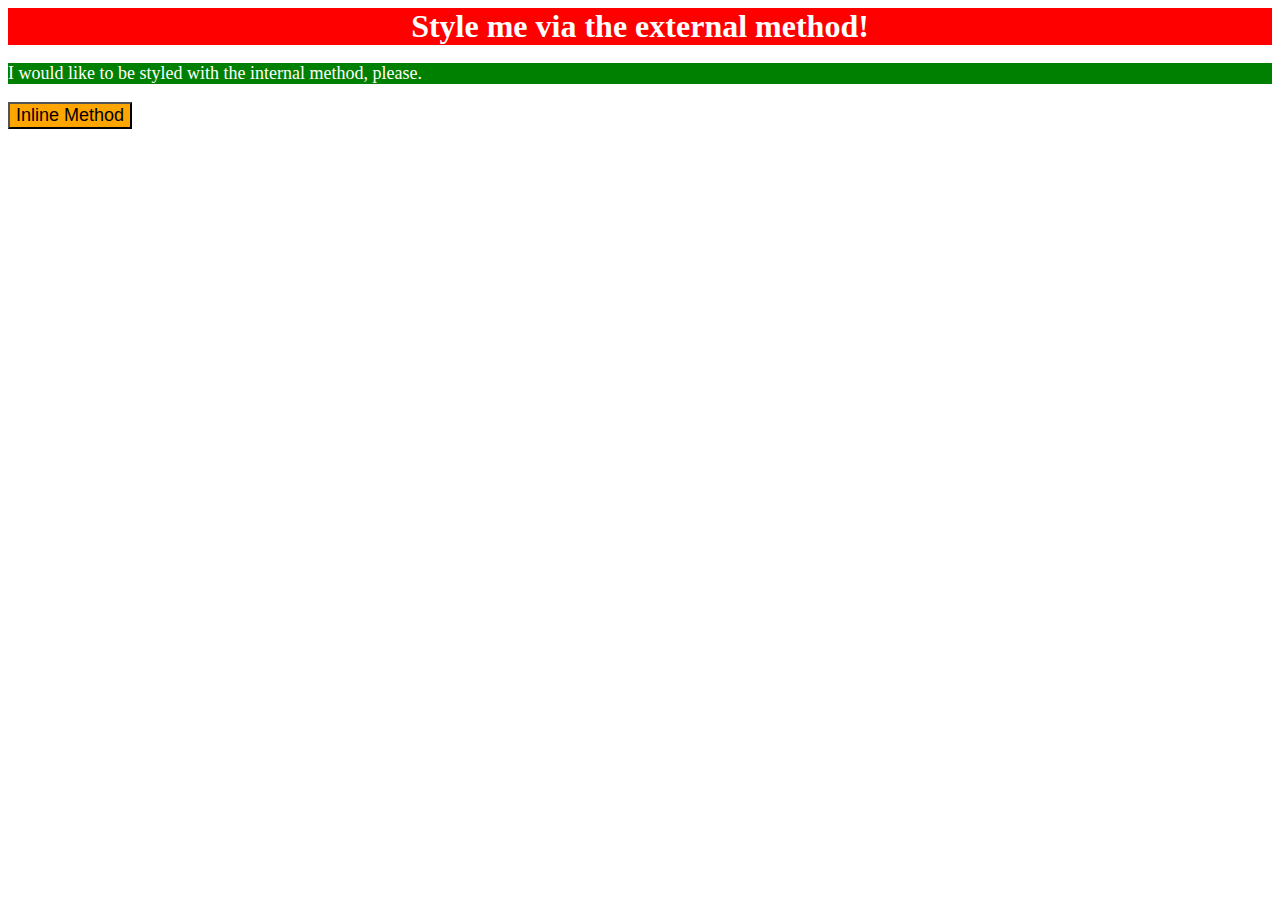
<file: exercise_1/index.html>
<!DOCTYPE html>
<html lang="en">
<head>
    <meta charset="UTF-8">
    <link rel="stylesheet" href="styles.css">
    <title>CSS Exercise 1</title>
    <style>
        p {
            background-color: green;
            color: white;
            font-size: 18px;
        }
    </style>
</head>
<body>
    <div>Style me via the external method!</div>
    <p>I would like to be styled with the internal method, please.</p>
    <button style="background-color: orange; font-size: 18px;">Inline Method</button>
</body>
</html>
</file>
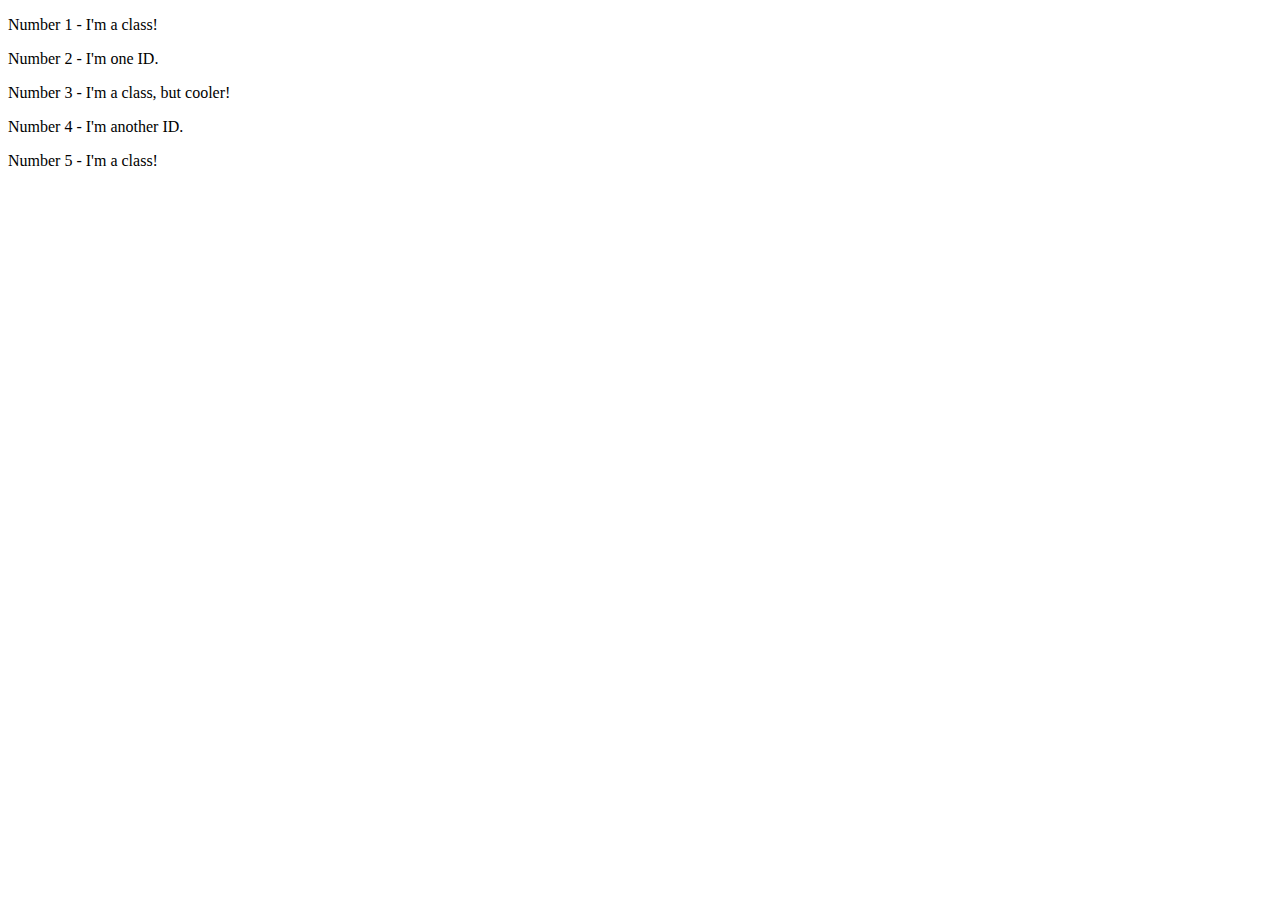
<file: exercise_2/index.html>
<!DOCTYPE html>
<html lang="en">
    <head>
        <meta charset="UTF-8">
        <title>Exercise 2</title>
        <link rel="stylesheet" href="styles.css">
    </head>
<body>
    <p>Number 1 - I'm a class!</p>
    <div>Number 2 - I'm one ID.</div>
    <p>Number 3 - I'm a class, but cooler!</p>
    <div>Number 4 - I'm another ID.</div>
    <p>Number 5 - I'm a class!</p>
</html>
</file>
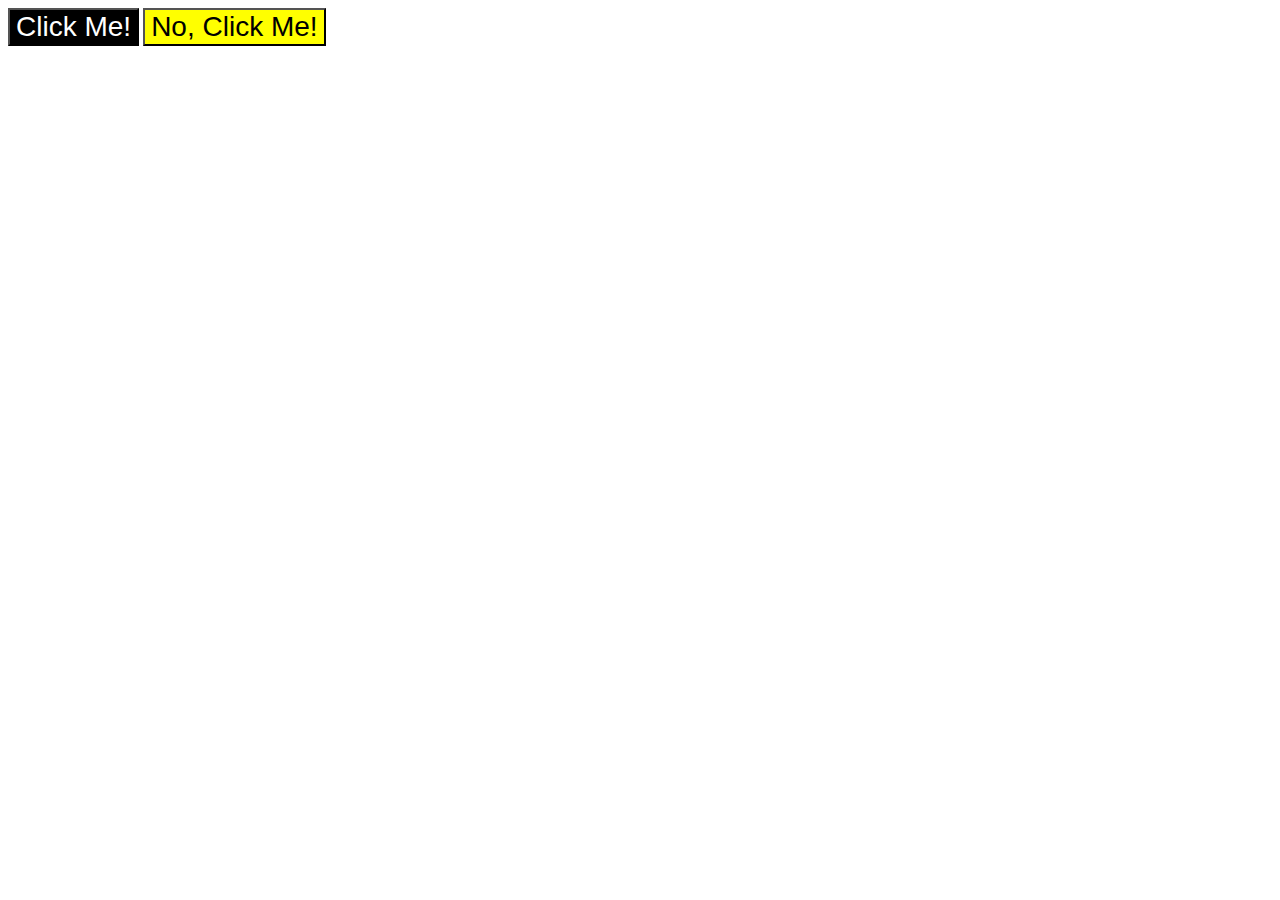
<file: exercise_3/index.html>
<!DOCTYPE html>
<html lang="en">
    <head>
        <meta charset="UTF-8">
        <title>Exercise number 3</title>
        <link rel="stylesheet" href="styles.css">
    </head>
    <body>
        <button class="firstButton">Click Me!</button>
        <button class="secondButton">No, Click Me!</button>
    </body>
</html>
</file>
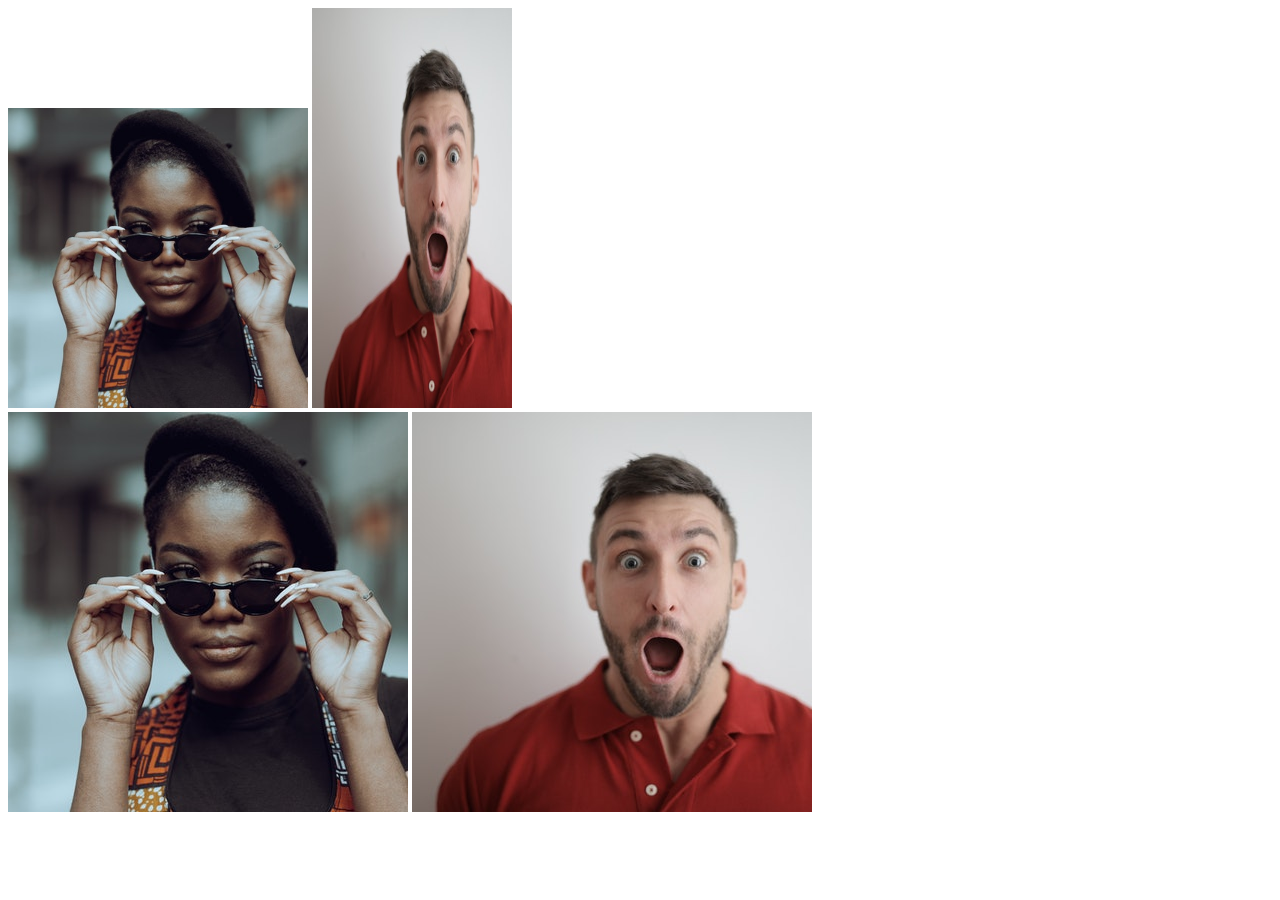
<file: exercise_4/index.html>
<!DOCTYPE html>
<html lang="en">
  <head>
    <meta charset="UTF-8">
    <meta http-equiv="X-UA-Compatible" content="IE=edge">
    <meta name="viewport" content="width=device-width, initial-scale=1.0">
    <title>Chaining Selectors</title>
    <link rel="stylesheet" href="styles.css">
  </head>
  <body>
    <!-- Check image source path. Review Foundations lesson - Links and Images -->
    <!-- Use the classes BELOW this line -->
    <div>
      <img class="avatar proportioned" src="./images/pexels-katho-mutodo-8434791.jpg" alt="Woman with glasses">
      <img class="avatar distorted" src="./images/pexels-andrea-piacquadio-3777931.jpg" alt="Man with surprised expression">
    </div>
    <!-- Use the classes ABOVE this line -->
    <div>
      <img class="original proportioned" src="./images/pexels-katho-mutodo-8434791.jpg" alt="Woman with glasses">
      <img class="original distorted" src="./images/pexels-andrea-piacquadio-3777931.jpg" alt="Man with surprised expression">
    </div>
  </body>
</html>
</file>
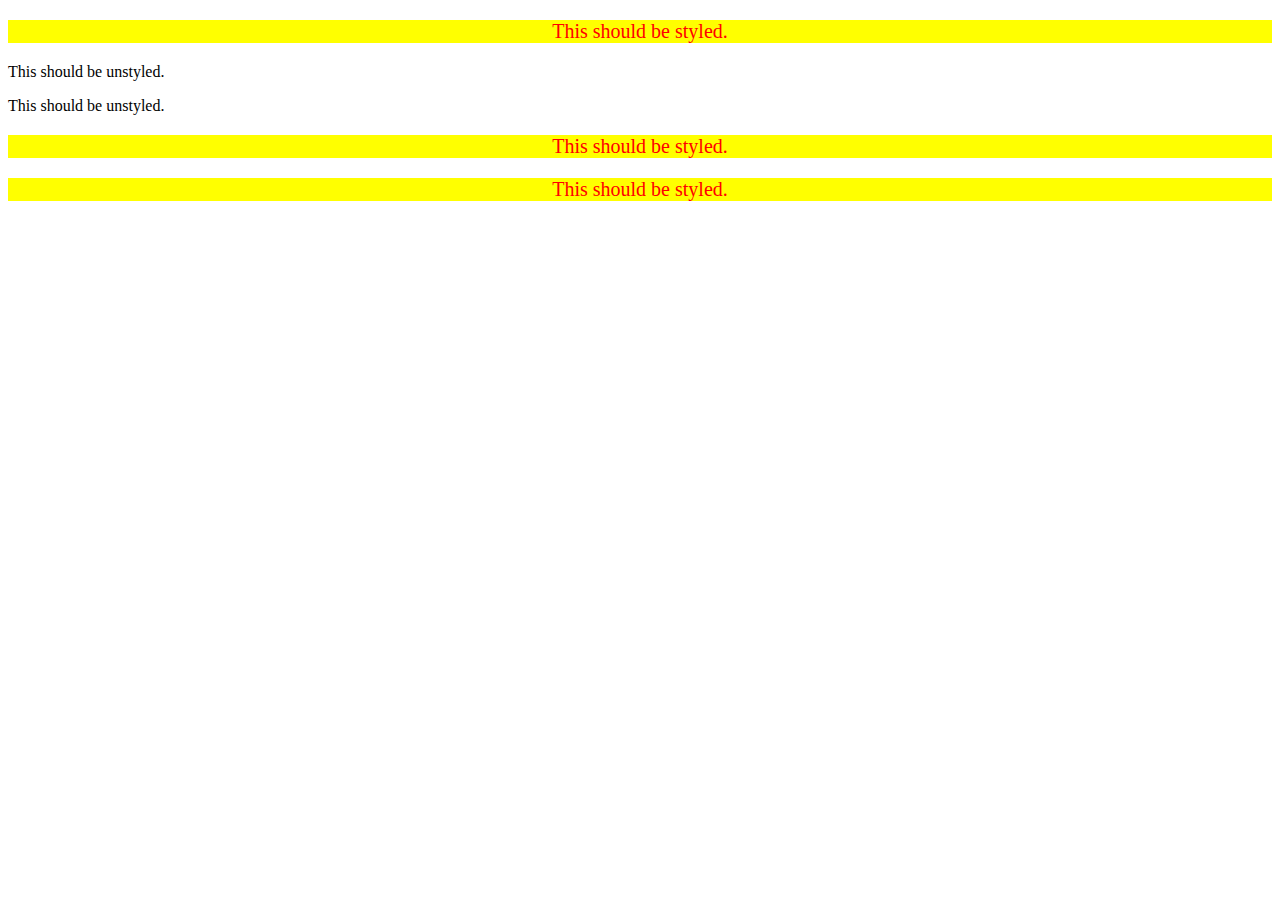
<file: exercise_5/index.html>
<!DOCTYPE html>
<html lang="en">
  <head>
    <meta charset="UTF-8">
    <meta http-equiv="X-UA-Compatible" content="IE=edge">
    <meta name="viewport" content="width=device-width, initial-scale=1.0">
    <title>Descendant Combinator</title>
    <link rel="stylesheet" href="styles.css">
  </head>
  <body>
    <div class="container">
      <p class="text">This should be styled.</p>
    </div>
    <p class="text">This should be unstyled.</p>
    <p class="text">This should be unstyled.</p>
    <div class="container">
      <p class="text">This should be styled.</p>
      <p class="text">This should be styled.</p>
    </div>
  </body>
</html>
</file>
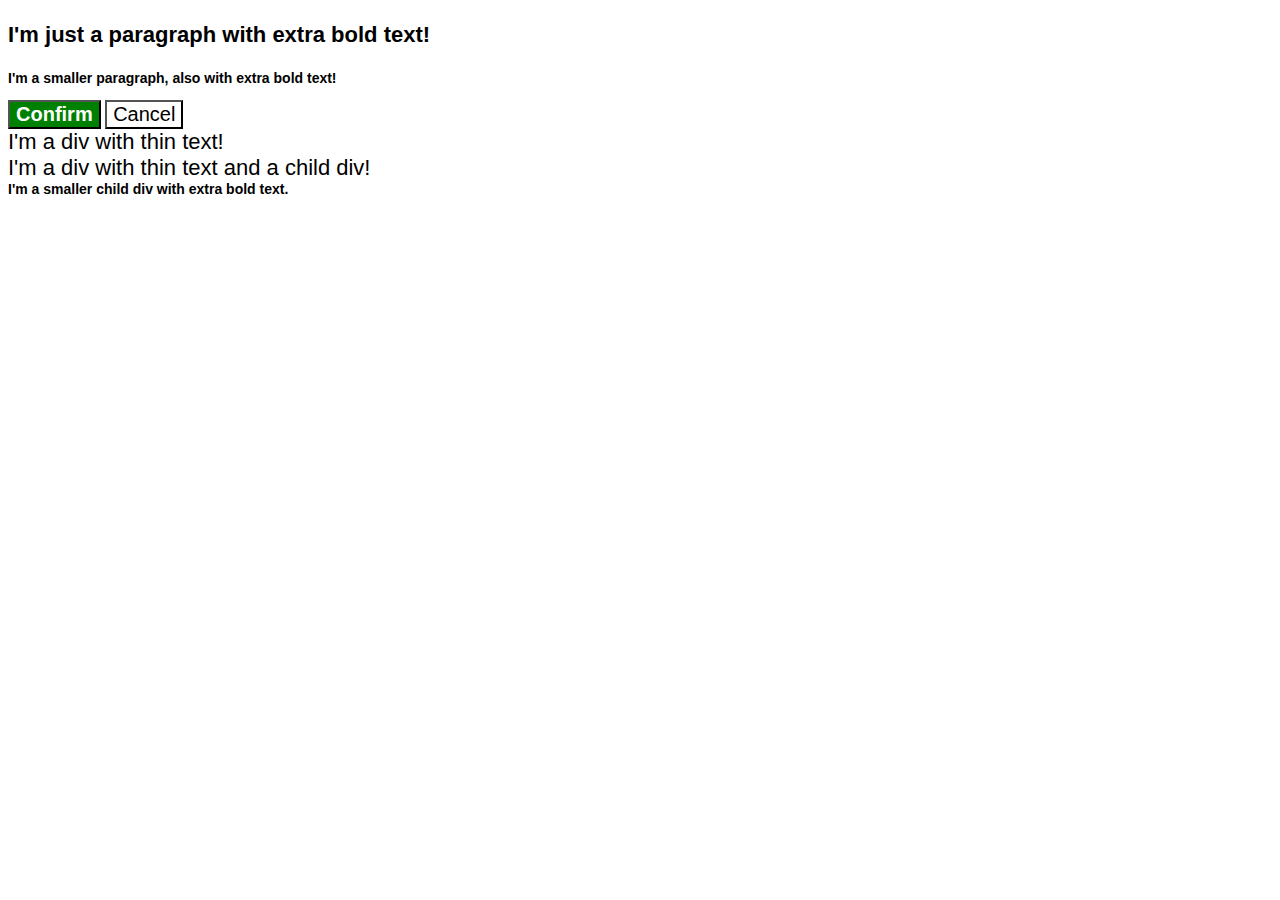
<file: exercise_6/index.html>
<!DOCTYPE html>
<html lang="en">
  <head>
    <meta charset="UTF-8">
    <meta http-equiv="X-UA-Compatible" content="IE=edge">
    <meta name="viewport" content="width=device-width, initial-scale=1.0">
    <title>Fix the Cascade</title>
    <link rel="stylesheet" href="styles.css">
  </head>
  <body>
    <p class="para">I'm just a paragraph with extra bold text!</p>
    <p class="para small-para">I'm a smaller paragraph, also with extra bold text!</p>

    <button id="confirm-button" class="button confirm">Confirm</button>
    <button id="cancel-button" class="button cancel">Cancel</button>

    <div class="text">I'm a div with thin text!</div>
    <div class="text">I'm a div with thin text and a child div!
      <div class="text child">I'm a smaller child div with extra bold text.</div>
    </div>
  </body>
</html>
</file>
<file: exercise_1/styles.css>
div {
    background-color: red;
    color: white;
    font-size: 32px;
    text-align: center;
    font-weight: bold;
}
</file>
<file: exercise_2/styles.css>
.red {
    background-color: rgba(255,0,0,0.5);
    font-family: Verdana, "DejaVu Sans", sans-serif;
}

#second {
    color: #0d00ff;
    font-size: 36px;
}

.font {
    font-size: 24;
}

#fourth {
    background-color: rgba(0,255,0,0.5);
    font-size: 24px;
    font-weight: bold;
}
</file>
<file: exercise_3/styles.css>
button {
    font-size: 28px;
    font-family: Helvetica, 'Times New Roman', sans-serif;
}

.firstButton {
    background-color: #000000;
    color: rgb(255,255,255);
}

.secondButton {
    background-color: yellow;
    color: #000;
}
</file>
<file: exercise_4/styles.css>
.avatar.proportioned {
    width: 300px;
    height: auto;
}

.avatar.distorted {
    width: 200px;
    height: 400px;
}
</file>
<file: exercise_5/styles.css>
.container .text {
    background-color: yellow;
    color: red;
    font-size: 20px;
    text-align: center;
}
</file>
<file: exercise_6/styles.css>
body {
    font-family: Arial, Helvetica, sans-serif;
  }

  .para {
    font-size: 22px;
  }
  
  .small-para {
    font-size: 14px;
    font-weight: 800;
  }

  .para,
  .small-para {
    color: hsl(0, 0%, 0%);
    font-weight: 800;
  }
  
  #confirm-button,
  .confirm {
    background: green;
    color: white;
    font-weight: bold;
  } 
  
  .button {
    background-color: rgb(255, 255, 255);
    color: rgb(0, 0, 0);
    font-size: 20px;
  }
  
  div.text {
    color: rgb(0, 0, 0);
    font-size: 22px;
    font-weight: 100;
  }
  
  .text .child {
    color: rgb(0, 0, 0);
    font-weight: 800;
    font-size: 14px;
  }
</file>
